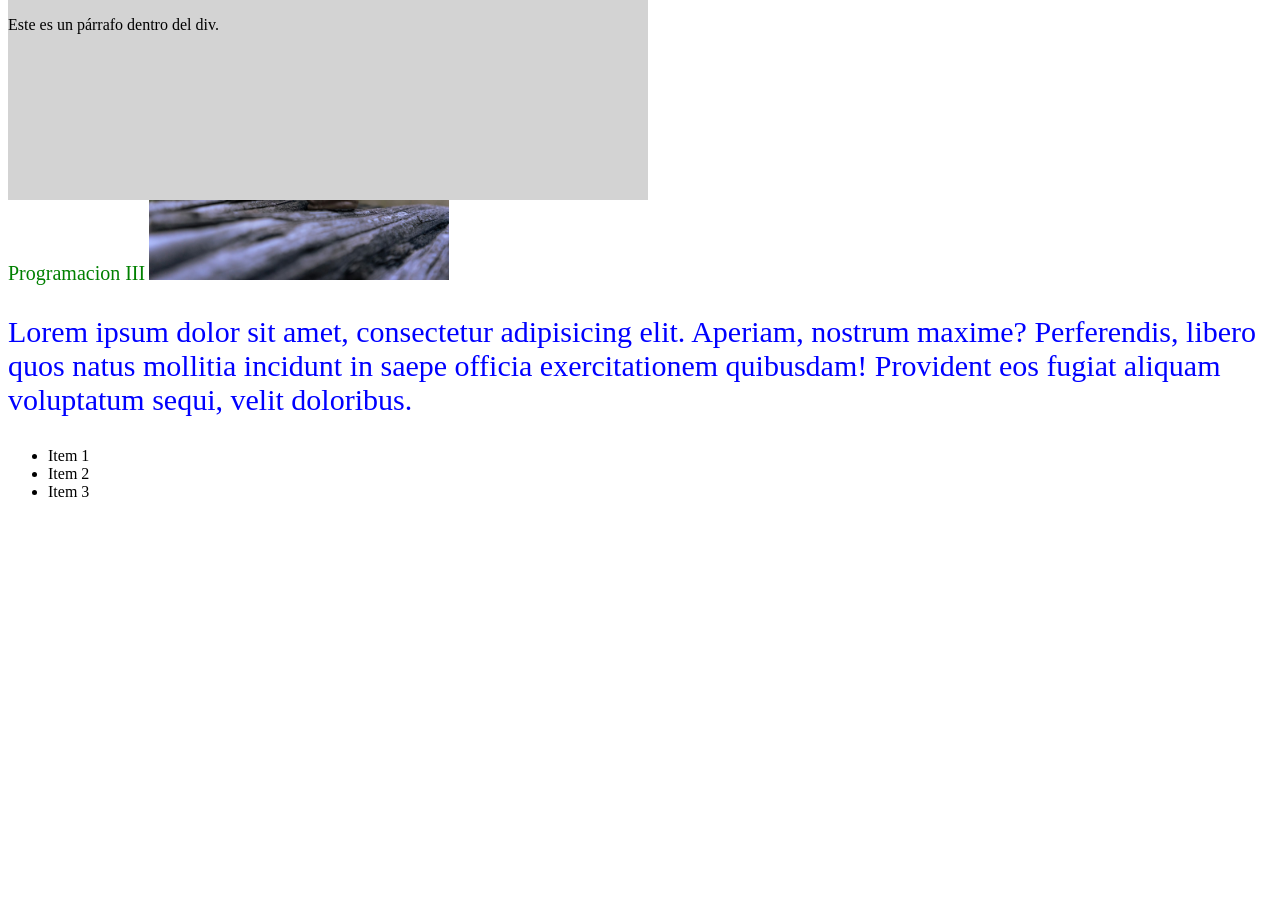
<file: index.html>
<!DOCTYPE html>
<html lang="en">
<head>
    <meta charset="UTF-8">
    <meta name="viewport" content="width=device-width, initial-scale=1.0">
    <title>Document</title>
      <style>
         
      </style>
      <link rel="stylesheet" href="style.css">
</head>
<body>
  
    <h1>TUP 2026 v2 </h1>
    <utnprogramacion3>Programacion III</utnprogramacion3>
    
    <img src="images/baby-yoda.avif" width="300px">

    <p id="parrafo-1"  class="texto-rojo texto-tamanio-grande">
        Lorem ipsum dolor sit amet, consectetur adipisicing elit. Aperiam, nostrum maxime? Perferendis, libero quos natus mollitia incidunt in saepe officia exercitationem quibusdam! Provident eos fugiat aliquam voluptatum sequi, velit doloribus.
    </p>
    <div id="div-1" >
        <p>Este es un párrafo dentro del div.</p>

    </div>
    <ul>
        <li>Item 1</li>
        <li>Item 2</li>
        <li>Item 3</li>
    </ul>
</body>
</html>
</file>
<file: style.css>
/* 1 Etiqueta */
            h1{
                color: fuchsia;
            }

            utnprogramacion3{
                color: green;
                font-size: 20px;
            }

            /* 2 Clase */
            .texto-rojo{
                color: red;
            }

            .texto-tamanio-grande{
                font-size: 30px;
            }

            /* 3 ID/Identifier */
            #parrafo-1{
                color: blue;
            }

#div-1{
    background-color: lightgray;
    min-height: 200px;
    width: 50%;
    position: absolute;
    top:0px;

}
</file>
